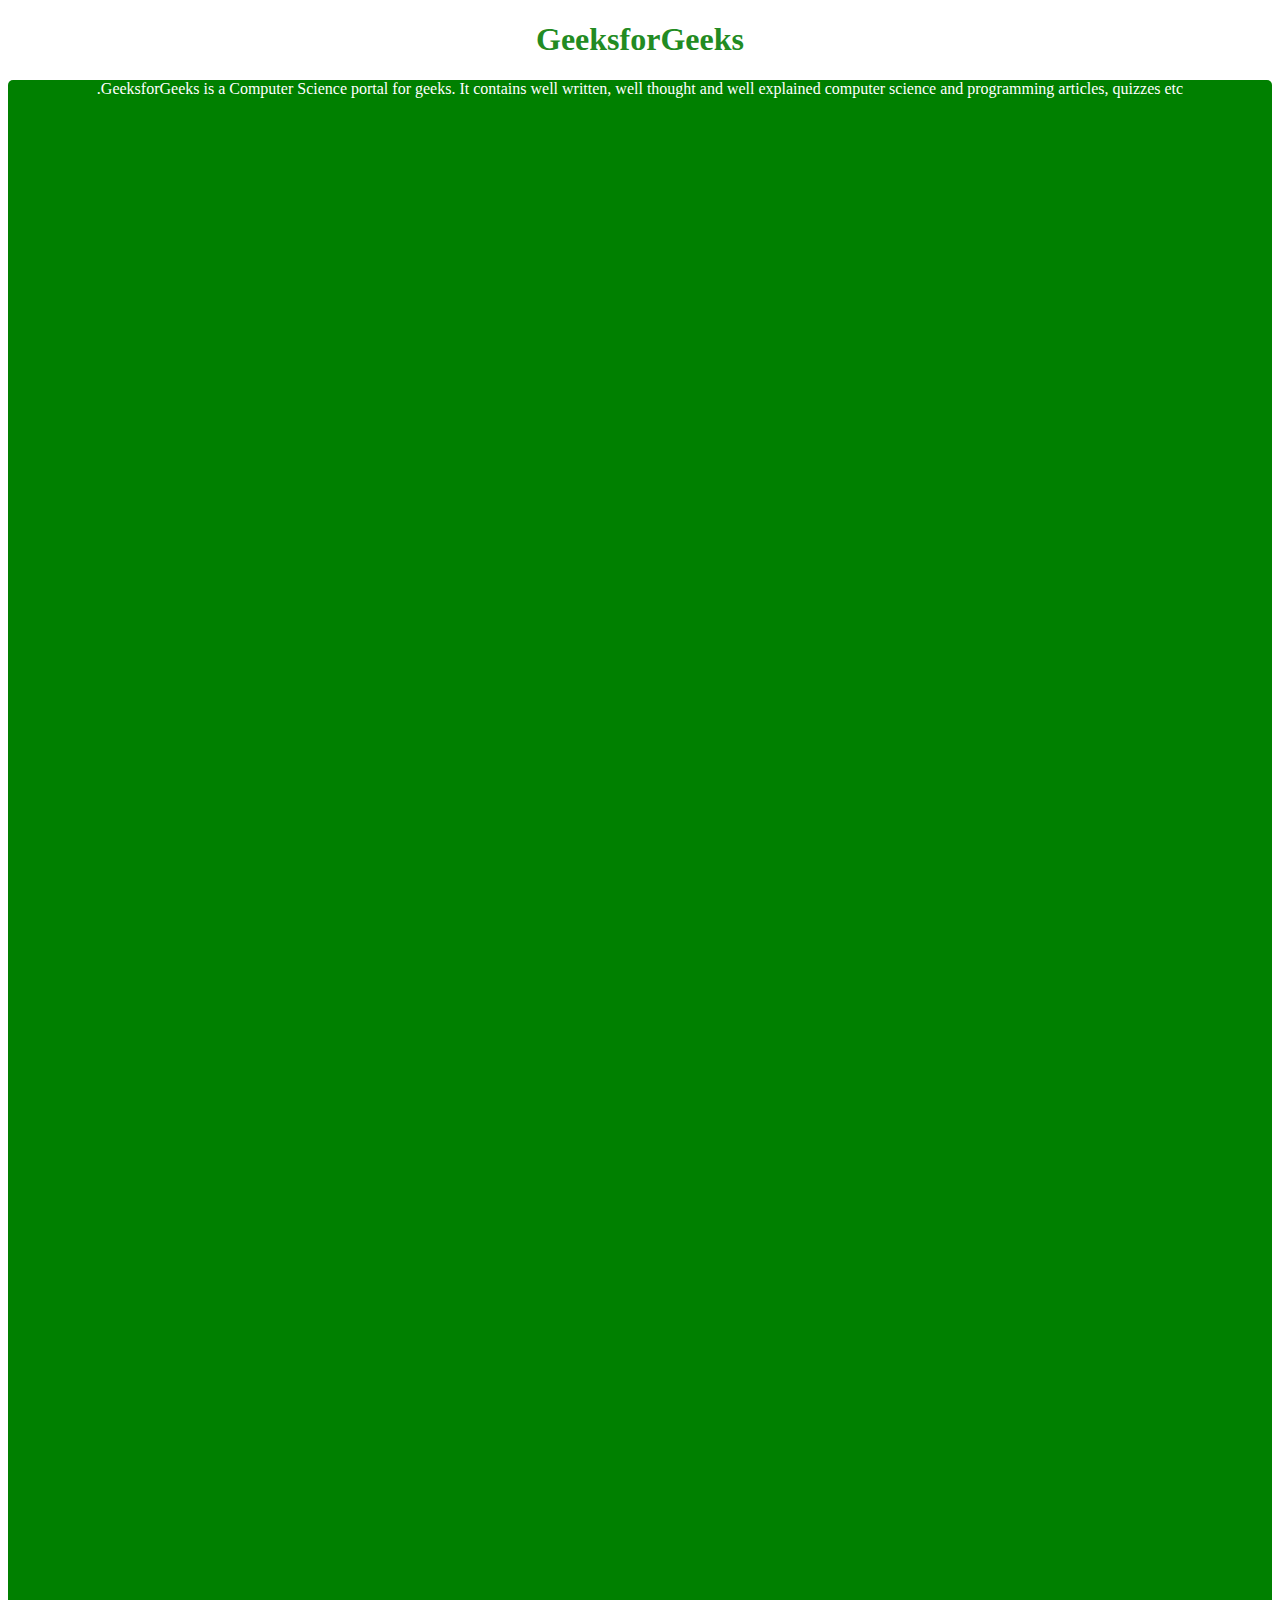
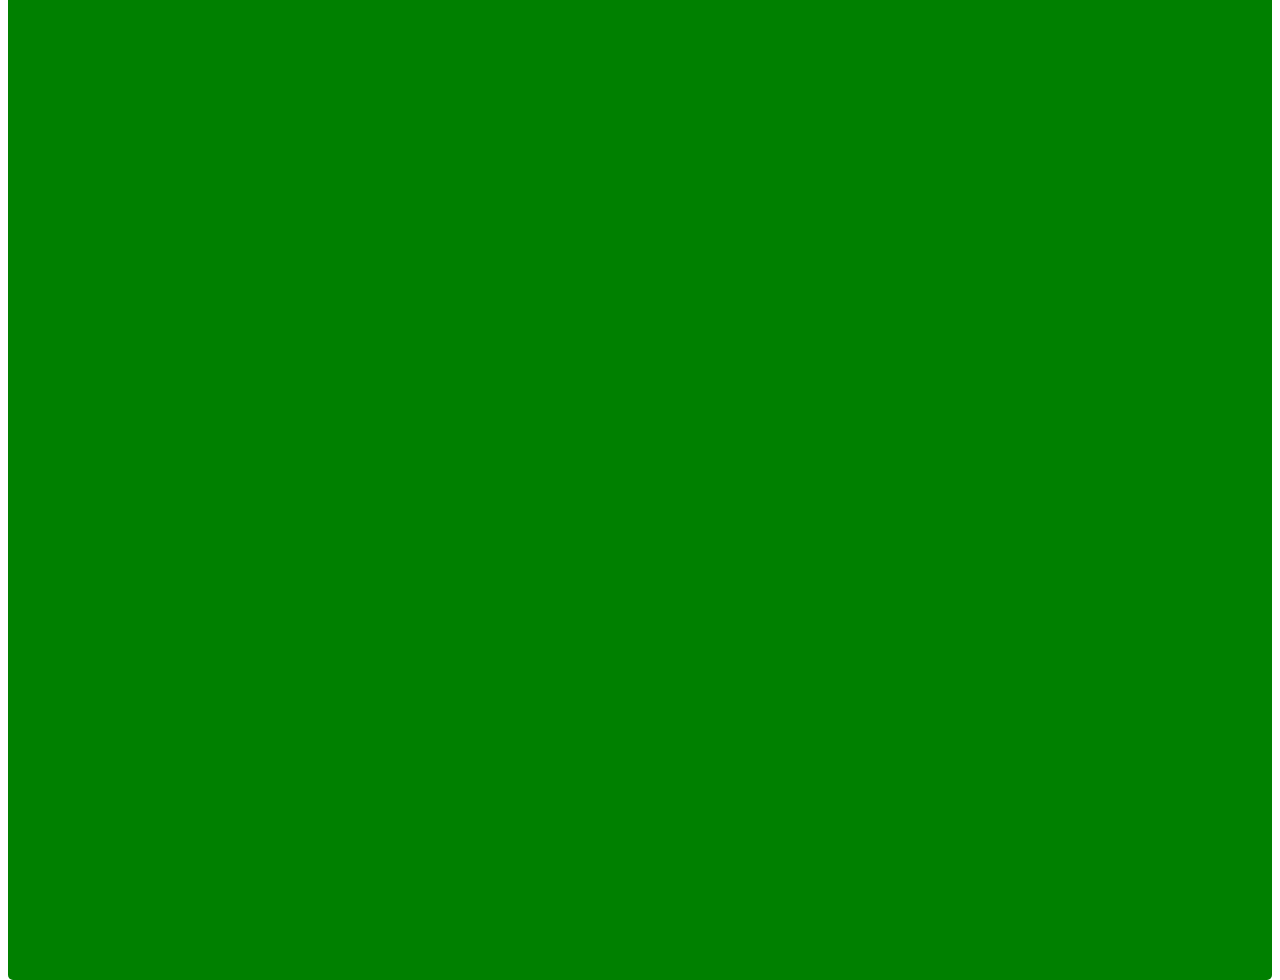
<file: Selecao/index.html>
<!DOCTYPE html>
<html>
	
<head>
	<title>Customize the scroll-bar</title>

	<style>
		body {
			text-align: center;
      height: 100vh;
		}
		.Container{
      height: 2500px;
			overflow-y: auto;
			background-color: green;
			border-radius: 5px;
			margin: 0 auto;
		}
		
		.Content{
			height: 200px;
			color: white;
			text-align: center;
			
		
	
		}
		
		/*This cause the division content
		to be displayed from right to left */
		.Flipped{
			direction: rtl;
		}
	
		/* Designing for scroll-bar */
		::-webkit-scrollbar {
			width: 6px;
		}
	
		/* Track */
		::-webkit-scrollbar-track {
			background: gainsboro;
			border-radius: 5px;
     
      
		}

	
		/* Handle */
		::-webkit-scrollbar-thumb {
			background: black;
			border-radius: 5px;
		}
	
		/* Handle on hover */
		::-webkit-scrollbar-thumb:hover {
			background: #555;
		}
	</style>
</head>

<body>
	<h1 style="color:forestgreen;">
		GeeksforGeeks
	</h1>
	
	<div class="Container Flipped">
		<div class="Content">
			GeeksforGeeks is a Computer Science
			portal for geeks. It contains well
			written, well thought and well
			explained computer science and
			programming articles, quizzes etc.
		</div>
	</div>
</body>

</html>
</file>
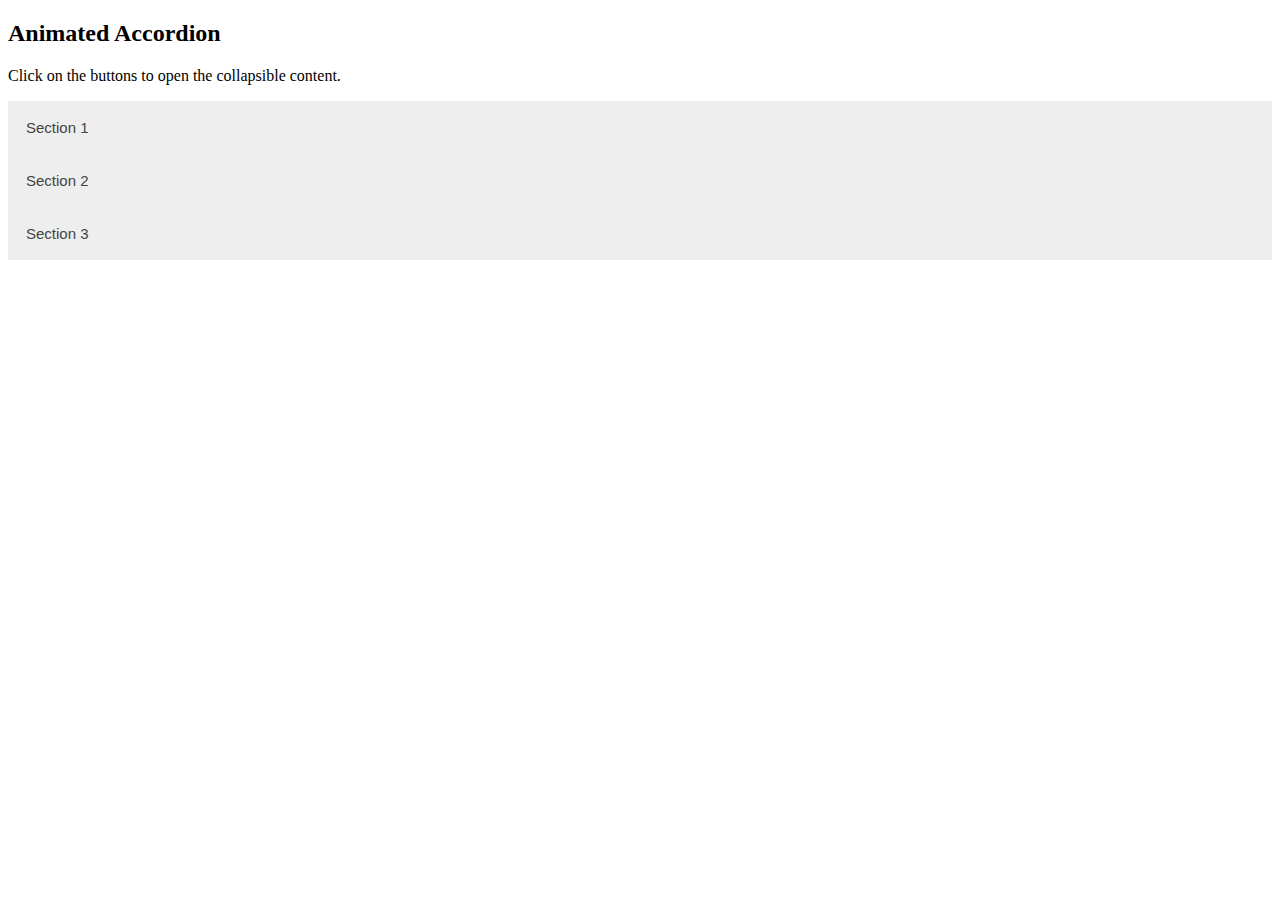
<file: Selecao/test.html>
<!DOCTYPE html>
<html>

<head>
  <meta name="viewport" content="width=device-width, initial-scale=1">
  <style>
    .accordion {
      background-color: #eee;
      color: #444;
      cursor: pointer;
      padding: 18px;
      width: 100%;
      border: none;
      text-align: left;
      outline: none;
      font-size: 15px;
      transition: 0.4s;
    }
    
    .active,
    .accordion:hover {
      background-color: #ccc;
    }
    
    .panel {
      padding: 0 18px;
      background-color: white;
      max-height: 0;
      overflow: hidden;
      transition: max-height 0.2s ease-out;
    }
  </style>
</head>

<body>

  <h2>Animated Accordion</h2>
  <p>Click on the buttons to open the collapsible content.</p>

  <button class="accordion">Section 1</button>
  <div class="panel">
    <p>Lorem ipsum dolor sit amet, consectetur adipisicing elit, sed do eiusmod tempor incididunt ut labore et dolore magna aliqua. Ut enim ad minim veniam, quis nostrud exercitation ullamco laboris nisi ut aliquip ex ea commodo consequat.</p>
  </div>

  <button class="accordion">Section 2</button>
  <div class="panel">
    <p>Lorem ipsum dolor sit amet, consectetur adipisicing elit, sed do eiusmod tempor incididunt ut labore et dolore magna aliqua. Ut enim ad minim veniam, quis nostrud exercitation ullamco laboris nisi ut aliquip ex ea commodo consequat.</p>
  </div>

  <button class="accordion">Section 3</button>
  <div class="panel">
    <p>Lorem ipsum dolor sit amet, consectetur adipisicing elit, sed do eiusmod tempor incididunt ut labore et dolore magna aliqua. Ut enim ad minim veniam, quis nostrud exercitation ullamco laboris nisi ut aliquip ex ea commodo consequat.</p>
  </div>

  <script>
    var acc = document.getElementsByClassName("accordion");

    for (let i = 0; i < acc.length; i++) {
      acc[i].addEventListener("click", function() {
        this.classList.toggle("active");
        for (j = 0; j < acc.length; j++) {
          if (j !== i)
            acc[j].nextElementSibling.style.maxHeight = null;
        }
        var panel = this.nextElementSibling;
        if (panel.style.maxHeight) {
          panel.style.maxHeight = null;
        } else {
          panel.style.maxHeight = panel.scrollHeight + "px";
        }
      });
    }
  </script>

</body>

</html>
</file>
